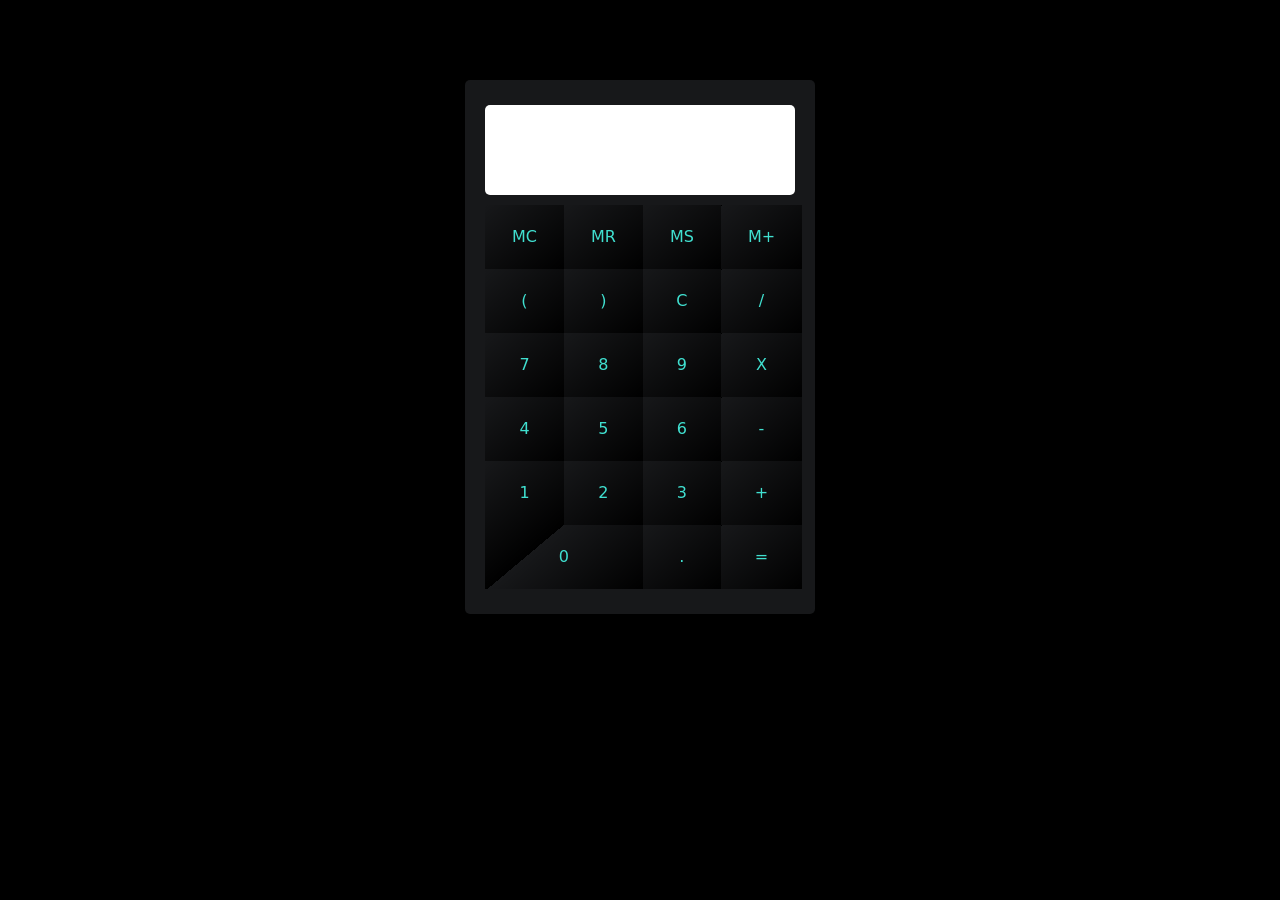
<file: Task1/index.html>
<!-- Swayam Singh -->

<!DOCTYPE html>
<html lang="en">
<head>
  <meta charset="UTF-8">
  <meta name="viewport" content="width=device-width, initial-scale=1.0">
  <title>JavaScript Calculator</title>
  <link rel="stylesheet" href="https://stackpath.bootstrapcdn.com/bootstrap/5.0.0-alpha1/css/bootstrap.min.css" integrity="sha384-r4NyP46KrjDleawBgD5tp8Y7UzmLA05oM1iAEQ17CSuDqnUK2+k9luXQOfXJCJ4I" crossorigin="anonymous">
  <script src="https://cdn.jsdelivr.net/npm/popper.js@1.16.0/dist/umd/popper.min.js" integrity="sha384-Q6E9RHvbIyZFJoft+2mJbHaEWldlvI9IOYy5n3zV9zzTtmI3UksdQRVvoxMfooAo" crossorigin="anonymous"></script>
  <script src="https://stackpath.bootstrapcdn.com/bootstrap/5.0.0-alpha1/js/bootstrap.min.js" integrity="sha384-oesi62hOLfzrys4LxRF63OJCXdXDipiYWBnvTl9Y9/TRlw5xlKIEHpNyvvDShgf/" crossorigin="anonymous"></script>
  <link rel="stylesheet" href="style.css">
</head>
<body>
<!-- Simple Calculator -->
    <div class="container pt-5">
        <div class="row ">
            <div class="col text-center">
                <div class="calculator">
                    <div class="outInArea">
                        <input type="text" name="inputOutput" id="input">
                    <table >
                        <tr cellspacing='50'>
                            <td><button id="sub">MC</button></td>
                            <td><button>MR</button></td>
                            <td><button>MS</button></td>
                            <td><button>M+</button></td>
                        </tr>
                        <tr>
                            <td><button>(</button></td>
                            <td><button>)</button></td>
                            <td><button id="clear">C</button></td>
                            <td><button>/</button></td>
                        </tr>
                        <tr>
                            <td><button>7</button></td>
                            <td><button>8</button></td>
                            <td><button>9</button></td>
                            <td><button>X</button></td>
                        </tr>
                        <tr>
                            <td><button>4</button></td>
                            <td><button>5</button></td>
                            <td><button>6</button></td>
                            <td><button>-</button></td>
                        </tr>
                        <tr>
                            <td><button>1</button></td>
                            <td><button>2</button></td>
                            <td><button>3</button></td>
                            <td><button>+</button></td>
                        </tr>
                        <tr>
                            <td colspan="2"><button>0</button></td>
                            <td><button>.</button></td>
                            <td><p id="equal">=</p></td>
                        </tr>
                    </table>
                </div>
            </div>
        </div>
    </div>


<script src="app.js"></script>
</body>
</html>
</file>
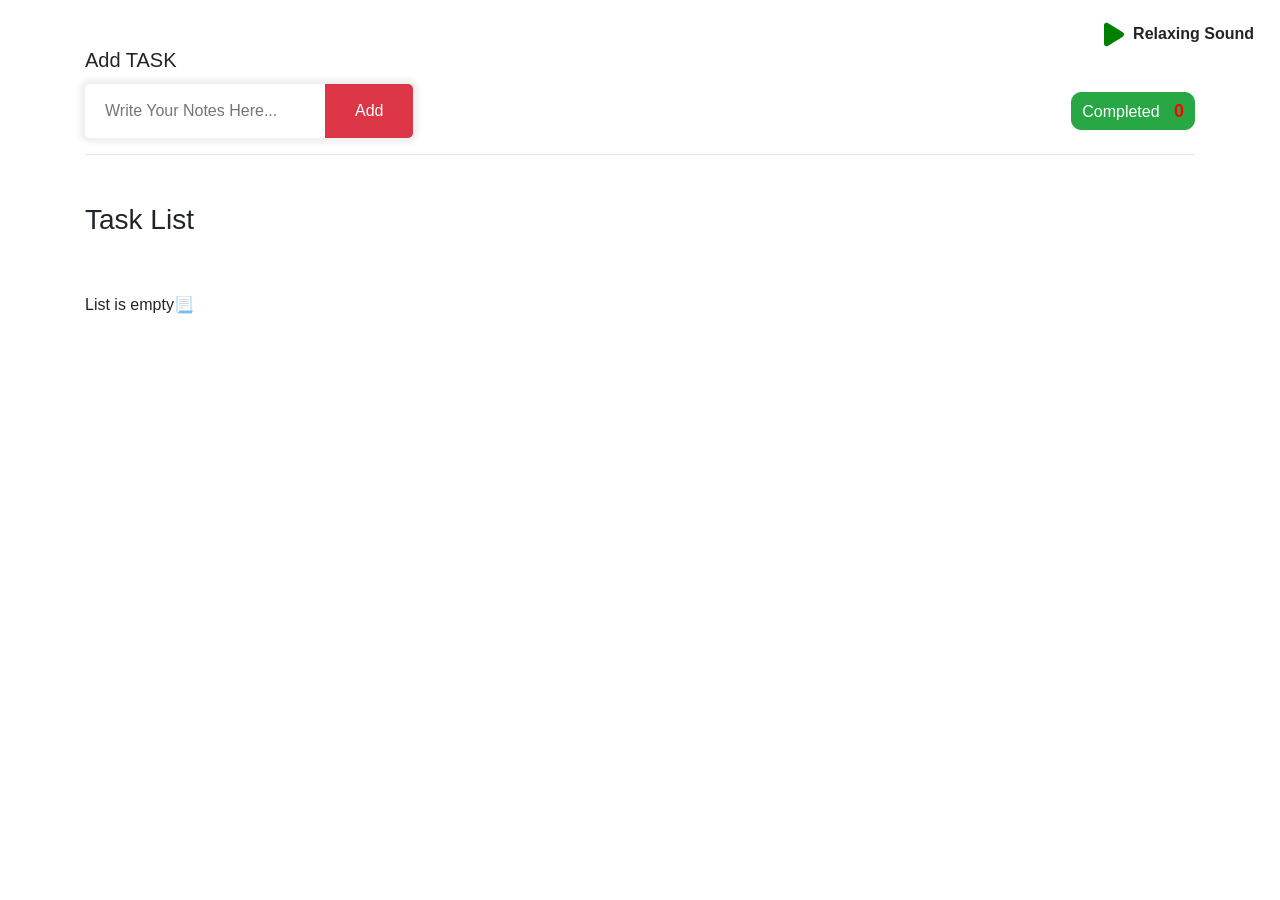
<file: Task3/index.html>
<!DOCTYPE html>
<html lang="en">

<head>
    <meta charset="UTF-8">
    <meta http-equiv="X-UA-Compatible" content="IE=edge">
    <meta name="viewport" content="width=device-width, initial-scale=1.0">
    <title>To-Do WebApp - Task 3</title>
    <link rel="stylesheet" href="https://maxcdn.bootstrapcdn.com/bootstrap/4.0.0/css/bootstrap.min.css"
        integrity="sha384-Gn5384xqQ1aoWXA+058RXPxPg6fy4IWvTNh0E263XmFcJlSAwiGgFAW/dAiS6JXm" crossorigin="anonymous">
    <link rel="stylesheet" href="https://cdnjs.cloudflare.com/ajax/libs/font-awesome/6.2.1/css/all.min.css"
        integrity="sha512-MV7K8+y+gLIBoVD59lQIYicR65iaqukzvf/nwasF0nqhPay5w/9lJmVM2hMDcnK1OnMGCdVK+iQrJ7lzPJQd1w=="
        crossorigin="anonymous" referrerpolicy="no-referrer" />
    <link rel="stylesheet" href="style.css">
</head>

<body>

    <div class="music">
        <p>
            <img id="playSound" class="playsound" src="./play-solid.svg" alt="">
            Relaxing Sound
        </p>
    </div>
    <div class="container py-5 mx-auto">
        <!-- Task input section began -->
        <div class="noteDiv">
            <h5 class="card-title">Add TASK</h5>
            <div>
                <div class="card-pd d-flex">
                    <input class="addNote" id="addNote" placeholder="Write Your Notes Here..."></input>
                    <button class="btn btn-danger" id="inputTask">Add</button>
                </div>
                <div>
                    <p class="completed btn" id="allCompletedTask">Completed <span id="completedNumber">0</span></p>
                </div>
            </div>
        </div>
        <hr>
        <div class="task-list">
            <h3 id="insertName">Task List</h3>
            <div class="row py-5 mx-auto d-flex" id="pushNote">

            </div>
        </div>
    </div>

    <section class="taskC hide">
        <img class="playsound close" src="./xmark-solid.svg" alt="">
        <h3 class="title">Completed Task</h3>
        <div class="taskComplete">
            <div class="row mx-2 py-5" id="pushComplete">
            </div>
        </div>
    </section>
    <audio id="sound"></audio>
    <audio id="relax"></audio>
    <script src="app.js"></script>
</body>

</html>
</file>
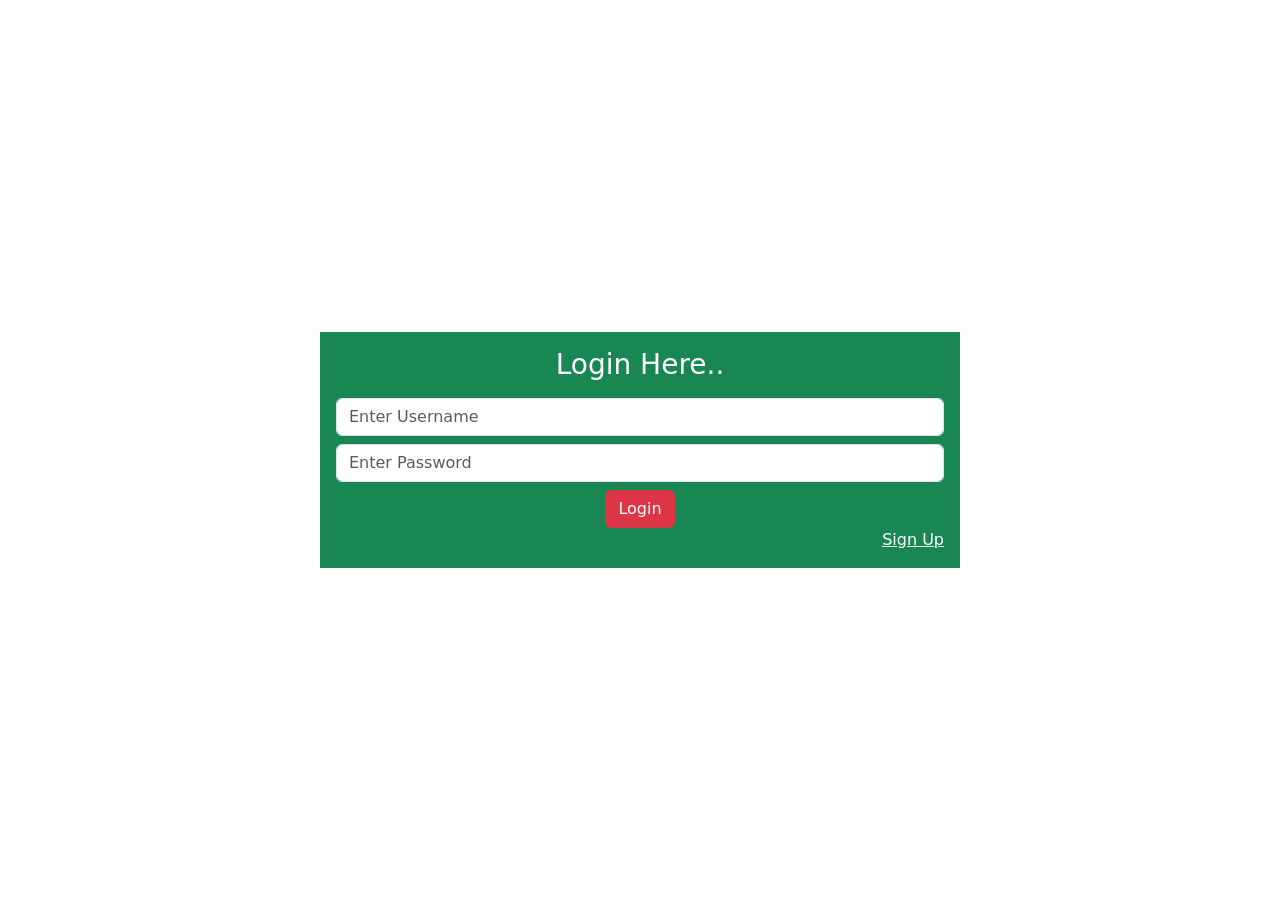
<file: Task4/login.html>
<!DOCTYPE html>
<html lang="en">
<head>
    <link href="https://cdn.jsdelivr.net/npm/bootstrap@5.0.2/dist/css/bootstrap.min.css" rel="stylesheet" integrity="sha384-EVSTQN3/azprG1Anm3QDgpJLIm9Nao0Yz1ztcQTwFspd3yD65VohhpuuCOmLASjC" crossorigin="anonymous">
    <script src="https://cdn.jsdelivr.net/npm/bootstrap@5.0.2/dist/js/bootstrap.bundle.min.js" integrity="sha384-MrcW6ZMFYlzcLA8Nl+NtUVF0sA7MsXsP1UyJoMp4YLEuNSfAP+JcXn/tWtIaxVXM" crossorigin="anonymous"></script>
</head>
<body>
    
    <div class = "d-flex justify-content-center align-items-center vh-100">
        <form action = "login.php" method = "post" class = "bg-success p-3 w-50" onsubmit = "return validate()">
            
            <h3 class = "text-center text-white">Login Here..</h3>
            <input required class = "form-control mt-3" type = "text" name = "username" placeholder = "Enter Username">
            <input required class = "form-control mt-2" type = "password" name = "password" placeholder = "Enter Password">

            <div class="text-center mt-2">
                <button class = "btn btn-danger">Login</button>
            </div>
            <div class="d-flex justify-content-end">
                <a href = "signup.html" class =  "text-white">Sign Up</a>
            </div>
        </form>
    </div>


</body>
</html>
</file>
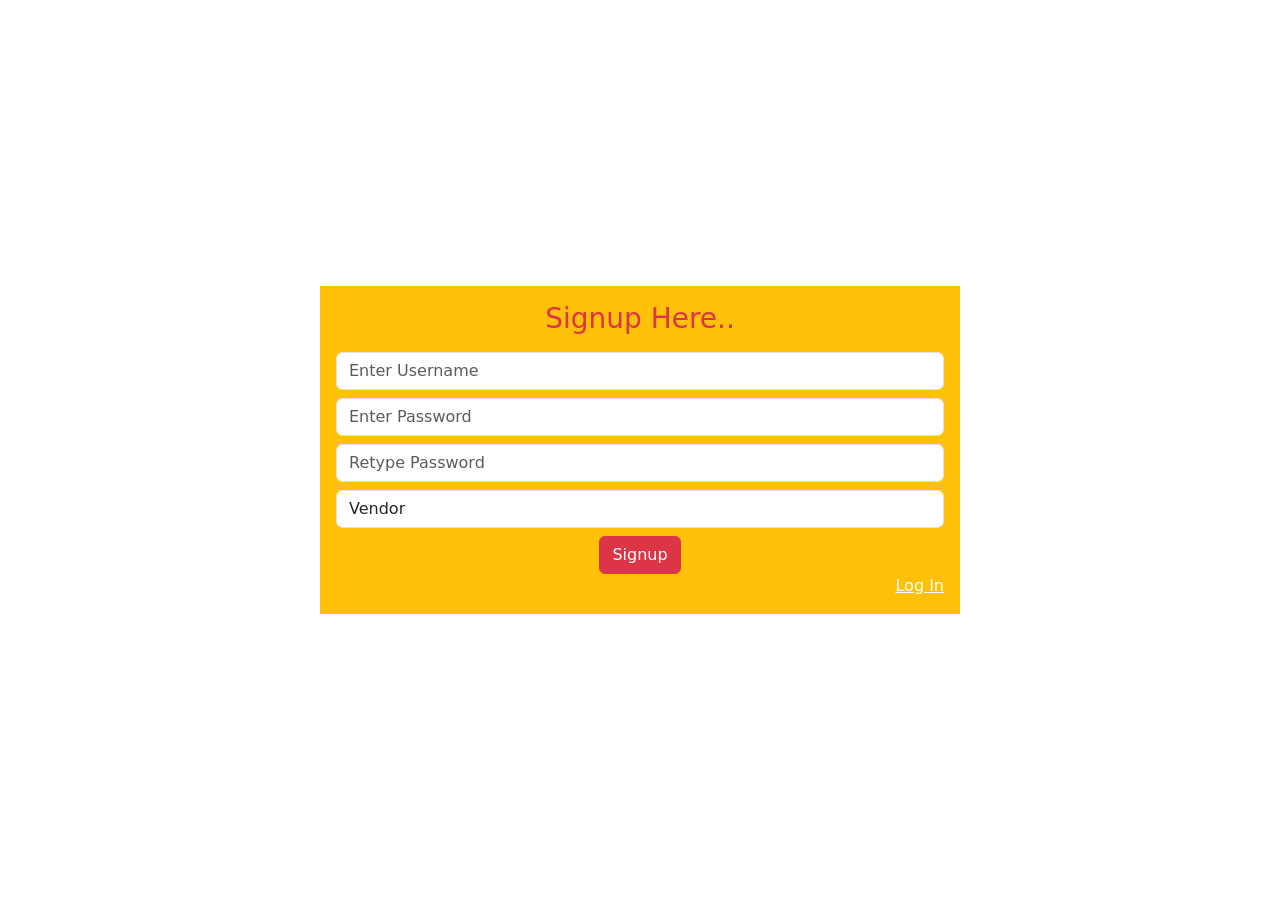
<file: Task4/signup.html>
<!DOCTYPE html>
<html lang="en">
<head>
    <link href="https://cdn.jsdelivr.net/npm/bootstrap@5.0.2/dist/css/bootstrap.min.css" rel="stylesheet" integrity="sha384-EVSTQN3/azprG1Anm3QDgpJLIm9Nao0Yz1ztcQTwFspd3yD65VohhpuuCOmLASjC" crossorigin="anonymous">
    <script src="https://cdn.jsdelivr.net/npm/bootstrap@5.0.2/dist/js/bootstrap.bundle.min.js" integrity="sha384-MrcW6ZMFYlzcLA8Nl+NtUVF0sA7MsXsP1UyJoMp4YLEuNSfAP+JcXn/tWtIaxVXM" crossorigin="anonymous"></script>
</head>
<body>
    
    <div class = "d-flex justify-content-center align-items-center vh-100">
        <form action = "signup.php" method = "post" class = "bg-warning p-3 w-50" onsubmit = "return validate()">
            
            <h3 class = "text-center text-danger">Signup Here..</h3>
            <input required class = "form-control mt-3" type = "text" name = "username" placeholder = "Enter Username">
            <input required class = "form-control mt-2" type = "password" name = "password1" placeholder = "Enter Password" id = "pass1">
            <input required class = "form-control mt-2" type = "password" name = "password2" placeholder = "Retype Password" id = "pass2">

            <select required name = "usertype" class = "form-control mt-2">
                <option value = "Vendor">Vendor</option>
                <option value = "Customer">Customer</option>
            </select>
            <div class="text-center mt-2">
                <button class = "btn btn-danger">Signup</button>
            </div>
            <div class="d-flex justify-content-end">
                <a href = "login.html" class = "text-white">Log In</a>
            </div>

        </form>
    </div>

    <script>
        function validate(){
            pass1Obj = document.getElementById("pass1")
            pass2Obj = document.getElementById("pass2")

            if(pass1Obj.value == pass2Obj.value){
                return true
            }
            else{
                alert("Password Mismatch")
                return false
            }
        }
    </script>

</body>
</html>
</file>
<file: Task1/style.css>
body{
    background: #000;
}
button:focus{
    outline: none;
}
button{
    border: none;
    background-color: transparent
}
.calculator{
    display: inline-block;
    background: #17181a;
    padding: 25px 20px;
    margin-top: 2rem;
    color: #fff;
    width: 350px;
    text-align: center;
    border-radius: 5px;
}
input {
    width: 100%;
    outline: none;
    border: none;
    padding: 10px 10px;
}
#input {
    border-radius: 5px;
    height: 90px;
    font-size: 25px;
    color: #3bae3f;
}
#output{
    font-size: 22px;
    border-radius: 0 0 5px 5px;
}
.calculator table{
    margin: auto;
}

table{
    margin-top: 10px !important;

}
table tr td {
    padding: 10px 12px;
    background: repeating-linear-gradient(320deg, black, transparent 100px);
}
table tr td button{
    padding: 10px 15px;
    color: turquoise;
}
table tr td p{
    padding: 10px 15px;
    color: turquoise;
    margin: 0;
    cursor: pointer;
}
</file>
<file: Task3/style.css>
p{
    margin-bottom: 0 !important;
}

.card-pd {
    padding: 0;
    background-color: white;
    max-width: 400px;
    border-radius: 5px;
    box-shadow: 0 0 5px 5px rgba(100, 100, 100, 0.1);
}

#pushNote {
    justify-content: center;
    gap: 10px;
}

.card-pd input {
    border: none;
    border-radius: 0 !important;
    padding: 10px;
    width: 100%;
    outline: none;
    padding: 15px 20px !important;
    background: transparent;
}

.card-pd button {
    color: #fff;
    border: none;
    padding: 15px 30px;
    border-radius: 0 5px 5px 0;
}

.task-list {
    margin-top: 3rem;
}

.card-pd input {
    background: transparent;
}

.navbar-nav {
    width: 100%;
    display: flex;
    justify-content: space-between;
}

.completed {
    margin: 0;
}

.completed {
    color: #fff;
    border-radius: 10px;
    padding: 5px 10px;
    background-color: #28a745;
    border-color: #28a745;
}

.completed span {
    font-weight: bold;
    margin-left: 10px;
    font-size: 1.12rem;
}

.todoCard {
    position: relative;
    background-color: white;
    border-radius: 6px;
    color: #000 !important;
    box-shadow: 0 0 5px 0 rgba(40, 6, 190, 0.5);
    color: #fff;
    border: none;
}

.res-form {
    visibility: hidden;
}


.music {
    position: absolute;
    top: 1rem;
    right: 1rem;
    padding: 5px 10px;
    border-radius: 10px;

}

.playsound {
    width: 20px;
    cursor: pointer;
    margin-right: 5px;
}
.noteDiv > div{
    display: flex;
    justify-content: space-between;
    align-items: center;
}

.close {
    margin: 30px;
    z-index: 9999999;
    cursor: pointer;
}

.music p {
    font-weight: 600;
    margin-bottom: 0 !important;
}

.taskC {
    z-index: 111;
    background-color: rgba(0, 0, 0, 0.1);
    width: 100vw;
    height: 100vh;
    top: 0;
    left: 0;
    right: 0;
    position: absolute;
    backdrop-filter: blur(5px);
}

.taskComplete {
    max-width: 800px;
    height: 500px;
    margin: auto;
    overflow-y: scroll;
    overflow-x: hidden;
}
#pushComplete{
    flex-direction: column;
}
#tskbox{
    width: 90%;
    margin: auto;
}
.hide {
    display: none;
}

.open {
    display: block;
}

.title {
    margin-top: 4rem;
    font-family: 'Gill Sans', 'Gill Sans MT', Calibri, 'Trebuchet MS', sans-serif;
    text-transform: uppercase;
    font-weight: 600;
    text-align: center;
    background: linear-gradient(180deg, rgb(234, 0, 255), rgb(82, 4, 228));
    background-clip: text;
    -webkit-background-clip: text;
    -webkit-text-fill-color: transparent;
}

#pushNote {
    display: flex;
    justify-content: flex-start !important;
}

.card-text {
    font-size: 1.5rem;
    font-weight: 600;
    text-transform: capitalize;
    margin-bottom: 1rem;
}

@media (max-width: 991px) {
    .res-form {
        visibility: visible;
    }

    .completed {
        margin-top: 20px;
    }

    #pushNote {
        gap: 10px;
        flex-direction: column !important;
        justify-content: center;
    }
    .noteDiv > div{
        flex-direction: column;
    }
    #tskbox{
        margin-left: 0;
    }
}
i{
    height: 30px;
}

.card-number{
    position: absolute;
    top: 0;
    left: 10px;    
    font-size: 2rem;
    opacity: 0.3;
    font-weight: 700;
}
.ncTask{
    padding-left: 2rem;
}
.gap{
    gap: 10px;
}
</file>
